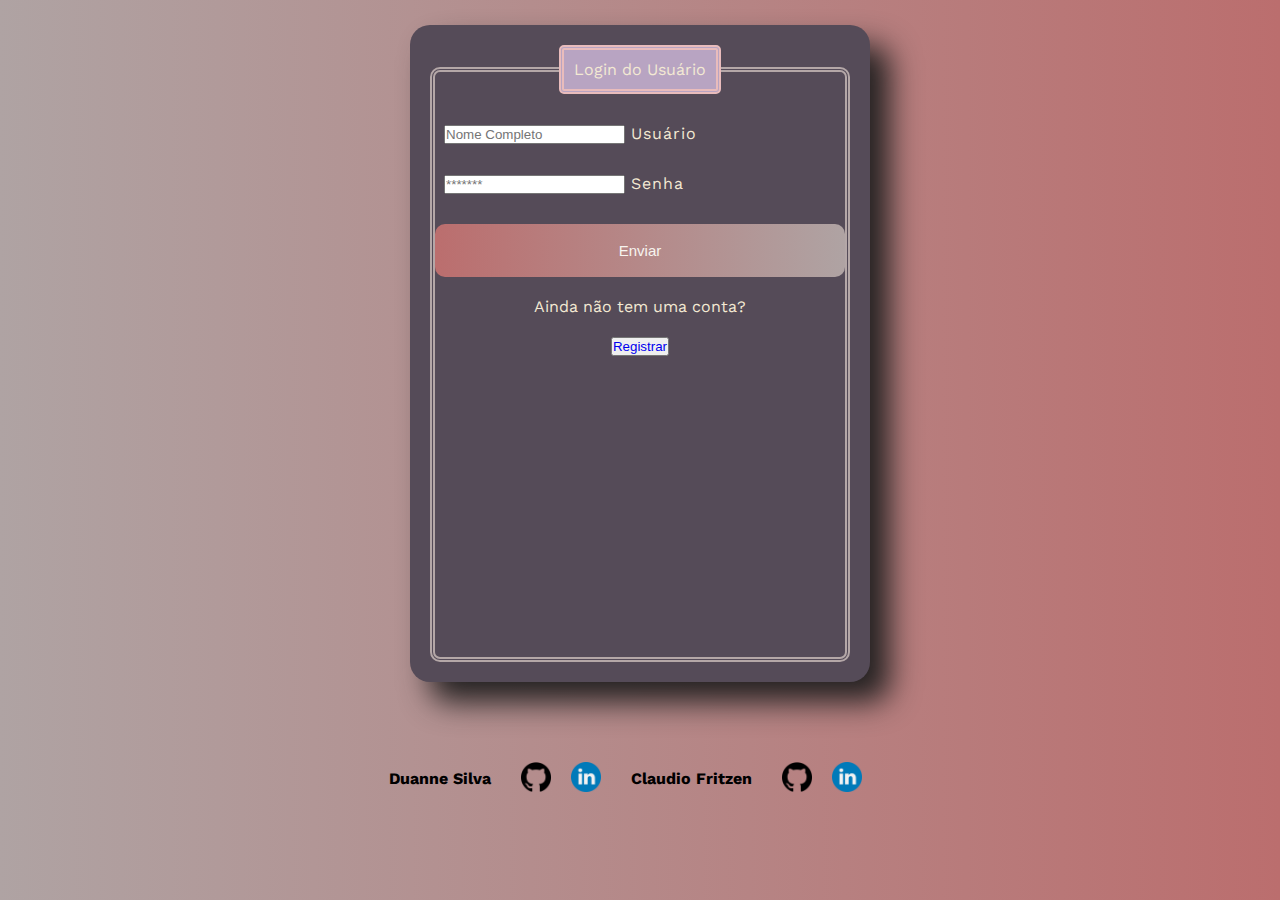
<file: index.html>
<!DOCTYPE html>
<html lang="pt-br">

<head>
    <meta charset="UTF-8">
    <meta http-equiv="X-UA-Compatible" content="IE=edge">
    <meta name="viewport" content="width=device-width, initial-scale=1.0">
    <link href="https://fonts.googleapis.com/css2?family=Work+Sans:wght@300&display=swap" rel="stylesheet">
    <link rel="stylesheet" type="text/css" href="style.css">    
    <title>Login</title>
</head>

<body>
    <form>
        <fieldset>
            <legend>Login do Usuário</legend>
            <div class="login-input">
                <input id="usuário" type="text" placeholder="Nome Completo">
                <label for="usuário">Usuário</label>
            </div>

            <div class="login-input">
                <input id="senha" type="password" placeholder="*******">
                <label for="password">Senha</label>
            </div>

            <input class="enter" type="submit" value="Enviar" id="submit">

            <p>Ainda não tem uma conta?</p>
            <button><a class="forgot" href="formulario.html">Registrar</a></button>

        </fieldset>
    </form>
    
    <footer>
        <h4>Duanne Silva</h4>
        <section>
            <div class="logo">
                <p><a href="https://github.com/DuanneSilva"><img class="icon1" src="image/logo-github.png"
                            alt="icone github" width=50px></a></p>
                <p><a href="https://www.linkedin.com/in/duanne-silva-94a3b158/"><img class="icon2"
                            src="image/linkedin.png" alt="icone github" width=50px></a></p>
            </div>
        </section>

        <h4>Claudio Fritzen</h4>
        <section>
            <div class="logo2">
                <p><a href="https://github.com/ClaudioFritzen"><img class="icon3" src="image/logo-github.png"
                            alt="icone github" width=50px></a></p>
                <p><a href="https://www.linkedin.com/in/claudiofritzen/"><img class="icon4" src="image/linkedin.png"
                            alt="icone github" width=50px></a></p>
            </div>
        </section>
        </div>
    </footer>
</body>

</html>
</file>
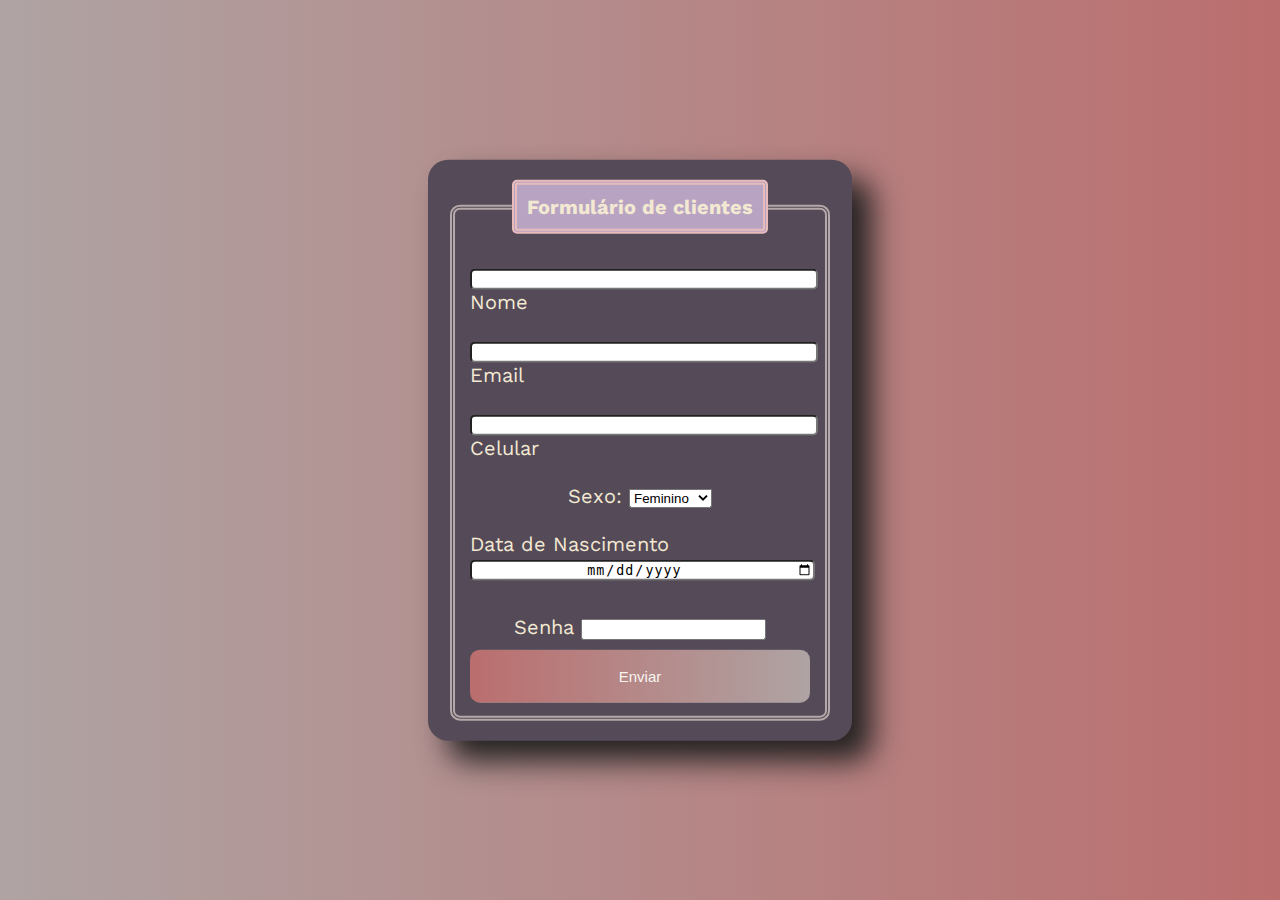
<file: formulario.html>
<!DOCTYPE html>
<html lang="pt-br">

<head>
    <meta charset="UTF-8">
    <meta http-equiv="X-UA-Compatible" content="IE=edge">
    <meta name="viewport" content="width=device-width, initial-scale=1.0">
    <link rel="stylesheet" href="form.css">
    <link href="https://fonts.googleapis.com/css2?family=Work+Sans:wght@300&display=swap" rel="stylesheet">
    <title>Formulário</title>
</head>

<body>
    <div class="box">
        <form>
            <fieldset>
                <legend><b>Formulário de clientes</b></legend>
                <br>
                <div class="inputbox">
                    <input type="text" name="nome" id="nome" class="userInput" required>
                    <label for="nome">Nome</label>
                </div>
                <br>
                <div class="inputbox">
                    <input type="text" name="email" id="email" class="userInput" required>
                    <label for="email">Email</label>
                    <br>
                </div>
                <br>
                <div class="inputbox">
                    <input type="tel" name="celular" id="Celular" class="userInput" required>
                    <label for="celular">Celular</label>
                </div>
                <br>
                <div>
                    <label for="genero">Sexo:</label>
                    <select id="genero" name="genero">
                        <option value="feminino">Feminino</option>
                        <option value="masculino">Masculino</option>
                        <option value="outro">Outro</option>
                    </select>
                </div>
                <br>
                <div class="inputbox">
                    <label for="data_nascimento">Data de Nascimento</label>
                    <input type="date" name="data_nascimento" id="data_nascimento" class="userInput" required>
                </div>
                <br>
                <div class="pass">
                    <label for="password">Senha</label>
                    <input type="password" name="senha" size="20" required>

                </div>
                <input type="submit" value="Enviar" id="submit">
            </fieldset>
        </form>
        <footer>
            
        </footer>
    </div>
</body>

</html>
</file>
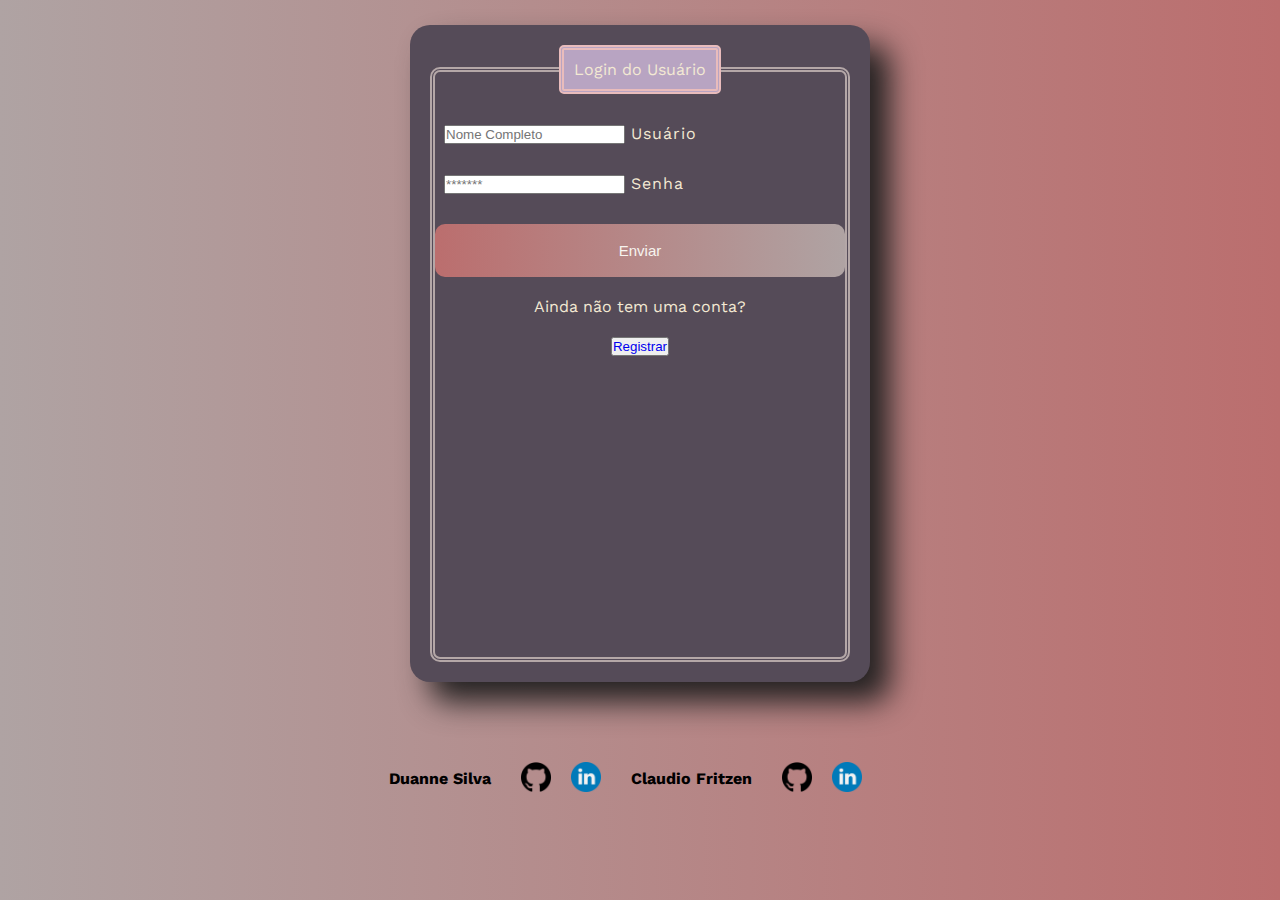
<file: login.html>
<!DOCTYPE html>
<html lang="pt-br">

<head>
    <meta charset="UTF-8">
    <meta http-equiv="X-UA-Compatible" content="IE=edge">
    <meta name="viewport" content="width=device-width, initial-scale=1.0">
    <link href="https://fonts.googleapis.com/css2?family=Work+Sans:wght@300&display=swap" rel="stylesheet">
    <link rel="stylesheet" type="text/css" href="style.css">
    <title>Login</title>
</head>

<body id="login-home">
    <form>
        <fieldset>
            <legend>Login do Usuário</legend>
            <div class="login-input">
                <input id="usuário" type="text" placeholder="Nome Completo">
                <label for="usuário">Usuário</label>
            </div>

            <div class="login-input">
                <input id="senha" type="password" placeholder="*******">
                <label for="password">Senha</label>
            </div>

            <input class="enter" type="submit" value="Enviar" id="submit">

            <p>Ainda não tem uma conta?</p>
            <button><a class="forgot" href="formulario.html">Registrar</a></button>

        </fieldset>
    </form>
    
    <footer>
        <h4>Duanne Silva</h4>
        <section>
            <div class="logo">
                <p><a href="https://github.com/DuanneSilva"><img class="icon1" src="image/logo-github.png"
                            alt="icone github" width=50px></a></p>
                <p><a href="https://www.linkedin.com/in/duanne-silva-94a3b158/"><img class="icon2"
                            src="image/linkedin.png" alt="icone github" width=50px></a></p>
            </div>
        </section>

        <h4>Claudio Fritzen</h4>
        <section>
            <div class="logo2">
                <p><a href="https://github.com/ClaudioFritzen"><img class="icon3" src="image/logo-github.png"
                            alt="icone github" width=50px></a></p>
                <p><a href="https://www.linkedin.com/in/claudiofritzen/"><img class="icon4" src="image/linkedin.png"
                            alt="icone github" width=50px></a></p>
            </div>
        </section>
        </div>
    </footer>
</body>

</html>
</file>
<file: style.css>
*{
    margin: 0;
    padding: 0;
    box-sizing: border-box;
}

body {
    font-family: 'Work Sans', sans-serif;
    width: 100%;
    height: 100vh;
    background-image: linear-gradient(to right, rgb(175, 163, 163), rgb(187, 110, 110));
    display: flex;
    flex-direction: column;
    align-items: center;
    justify-content: center;


}

form {
    width: 36%;
    height: 73%;
    background-color: rgb(85, 75, 88);
    text-align: center;
    padding: 20px;
    border-radius: 20px;
    box-shadow: 20px 20px 30px rgb(36, 34, 34);
    color: rgb(243, 233, 211);
}
fieldset p {
    padding: 20px 0px;

}

fieldset {
    height: 100%;
    border: 5px double rgb(180, 167, 167);
    border-radius: 10px;
}

legend {
    border: 5px double rgb(233, 188, 188);
    padding: 10px;
    background-color: rgb(184, 164, 194);
    border-radius: 5px;
}

.login-input {
    position: relative;
    text-align: left;
    right: 5%;
    border-radius: 5px;
    width: 100%;
    letter-spacing: 1px;
    margin: 30px;
}

.enter {
    background-image: linear-gradient(to left, rgb(175, 163, 163), rgb(187, 110, 110));
    width: 100%;
    border: none;
    padding: 2vh;
    color: rgb(247, 244, 239);
    font-size: 15px;
    border-radius: 10px;
    cursor: pointer;

}

.forgot {
    border-radius: 10px;
    text-decoration: none;
}

footer {
    display: flex;
    justify-content: center;
    align-items: center;
    place-content:center;
    margin: 50px;
}

.logo,
.logo2 {
    display: flex;
    justify-content: center;
    align-items: center;

    margin: 10px;
    padding: 10px;
}

.icon1,
.icon2,
.icon3,
.icon4 {
    padding: 10px;
}
</file>
<file: form.css>
/*---formulario---*/
body {
    font-family: 'Work Sans', sans-serif;
    background-image: linear-gradient(to right, rgb(175, 163, 163), rgb(187, 110, 110));
    font-size: 20px;

}

.box {
    position: absolute;
    top: 50%;
    left: 50%;
    transform: translate(-50%, -50%);
    background-color: rgb(85, 75, 88);
    text-align: center;
    padding: 20px;
    border-radius: 20px;
    width: 30%;
    height: auto;
    box-shadow: 20px 20px 30px rgb(36, 34, 34);
    color: rgb(243, 233, 211);
}

fieldset {
    border: 5px double rgb(180, 167, 167);
    border-radius: 10px;
}

legend {
    border: 5px double rgb(233, 188, 188);
    padding: 10px;
    background-color: rgb(184, 164, 194);
    border-radius: 5px;
}

/*Dados pessoais*/
.inputbox {
    position: relative;
    text-align: left;
}

.userInput {
    text-align: center;
    border-radius: 5px;
    width: 100%;
    letter-spacing: 1px;
}
.pass{
    
    padding: 10px;
   
    
}
/*Botão de enviar*/
#submit {
    background-image: linear-gradient(to left, rgb(175, 163, 163), rgb(187, 110, 110));
    width: 100%;
    border: none;
    padding: 2vh;
    color: rgb(247, 244, 239);
    font-size: 15px;
    border-radius: 10px;
    cursor: pointer;
}

#submit:hover {
    background-image: linear-gradient(to right, rgb(175, 163, 163), rgb(104, 95, 95));
}
</file>
